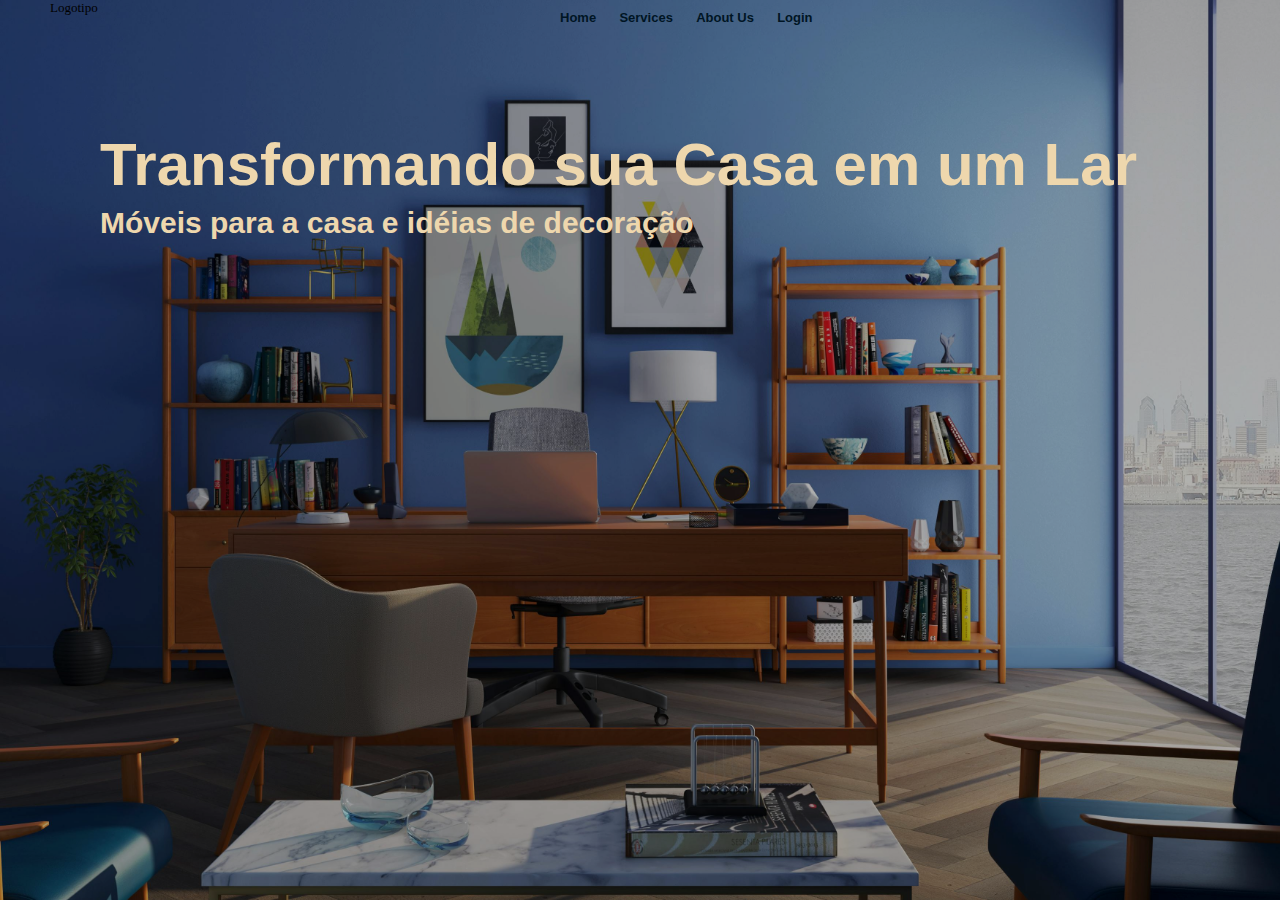
<file: index.html>
<html>
    <head>
        <title>num sei ainda</title>
        <link rel="stylesheet" href="estilo.css">
    </head>
    <body>
        <div class="navbar">
            <span class="logo">Logotipo</span>
            <span class="page-navig">
                <span class="navs">Home</span>
                <span class="navs">Services</span>
                <span class="navs">About Us</span>
                <span class="navs">Login</span>
            </span>
        </div>
        <div class="content">
            <img src="imagem_de_fundo.jpg" height="100%" width="100%">
            <div class="title">
                <h2>Transformando sua Casa em um Lar</h2>
                <h4>Móveis para a casa e idéias de decoração</h4>
            </div>
        </div>
         
    </body>
</html>
</file>
<file: estilo.css>
div.content{
    height: 100%;
    width: 100%;
}
img{
    opacity: 0.7;
}
.content{
    text-align: center;
    align-content: center;
}
h2{
    padding-bottom: 7px;
    margin-bottom: 0px;
    border-bottom: 0px;
    font-size: 60px;
}
h4{
    padding-top: 0px;
    margin-top: 0px;
    border-top: 0px;
    font-size: 30px;
}
h2, h4{
    font-family: 'helvetica';
    color: #eed7ad;
}
.title{
    text-align: left;
    position: absolute;
    right: 100px;
    left: 100px;
    top: 80px;
    bottom: 300px;
}
body{
    margin: 0;
    padding: 0;
    border: 0;
    background-color: #000000;
}
p{
    color: #001524;
}
.navbar{
    font-size: small;
}
.logo{
    z-index: 1;
    position: absolute;
    margin-left: 50px;
}
.page-navig{
    position: absolute;
    margin-top: 10px;
    margin-left: 550px;
    margin-right: 50px;
}
span.navs{
    z-index: 1;
    position: relative;
    font-weight: bold;
    color: #001524;
    font-family: Helvetica, sans-serif;
    margin-left: 10px;
    margin-right: 10px;
}
</file>
